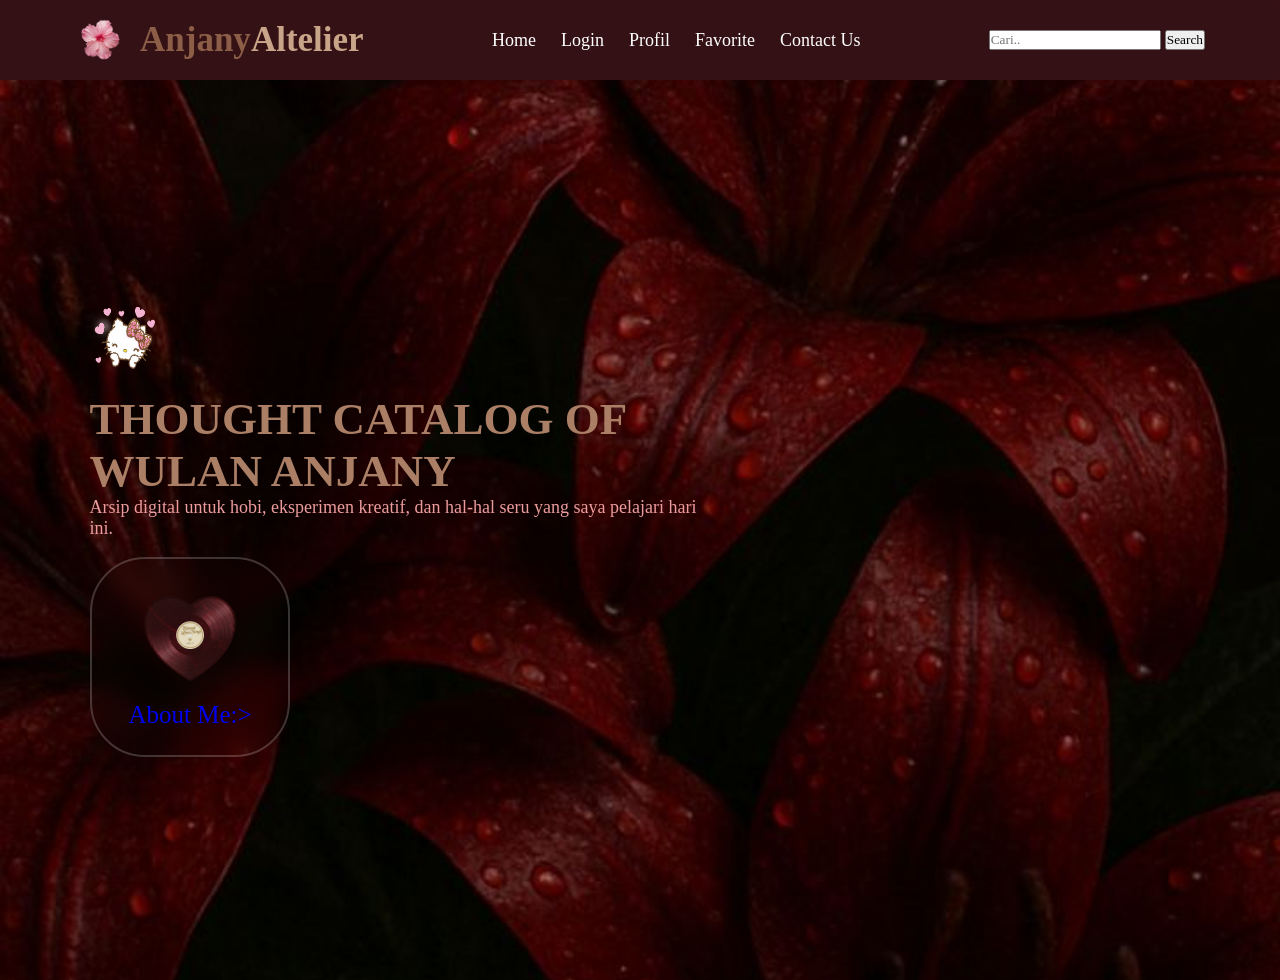
<file: index.html>
<!DOCTYPE html>
<html lang="en">
    <head> 
        <title> Anjany Atelier</title>
        <link rel="stylesheet" href="web.css">
    </head>
    <body>
        <!--Navbar start-->
        <nav class="navbar">
            <div class="navbar-logo" style="display: flex; align-items: center; gap: 15px;">
                <img src="pink_sticker.png" style="height:50px; max-width: 50px;">
                <h1>Anjany<span class="tec">Altelier</span></h1>
            </div>
            <ul>
                <li><a href="index.html">Home</a></li>
                <li><a href="loginn2.html">Login</a></li>
                <li><a href="profill.html">Profil</a></li>
                <li><a href="favorit.htmls">Favorite</a></li>
                <li><a href="contact.html">Contact Us</a></li>
            </ul>
            <div class="navbar-search">
                <input type="text" placeholder="Cari..">
                <button>Search</button>
            </div>
        </nav>
        <!--Navbar end-->
        <!--Main start-->
        <nav class="Home">
            <main class="Isi">
                <img src="download.gif" style="width:70px; height: 70px;">
                <h1>THOUGHT CATALOG OF <spa>WULAN ANJANY </spa></h1>
                <p> Arsip digital untuk hobi, eksperimen kreatif, dan hal-hal seru yang saya pelajari hari ini. </p>
                <br>
                <div class="box">
                    <center>
                    <img src="musik.png" style="width:120px; height: 120px;">
                    <p style="font-size: 25px; font-family: Playfair Display;"><a href="profill.html">About Me:></a></p>
                    </center>
                </div>
            </main>
        </nav>
        <!--Main end-->
    </body>
</file>
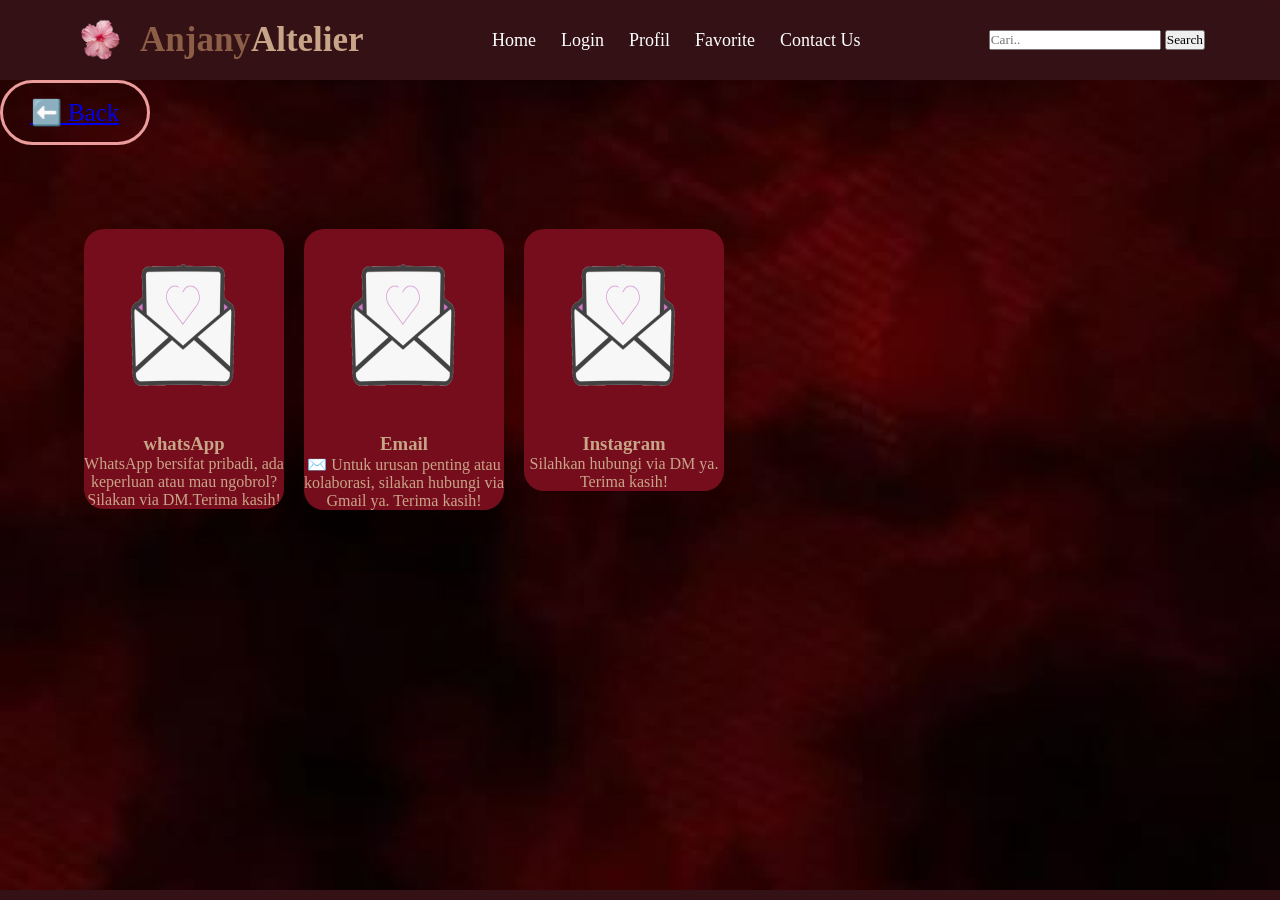
<file: contact.html>
<!DOCTYPE html>
<html lang="en">
    <head> 
        <title> Anjany Atelier</title>
        <link rel="stylesheet" href="web.css">
    </head>
    <body>
        <!--Navbar start-->
        <nav class="navbar">
            <div class="navbar-logo" style="display: flex; align-items: center; gap: 15px;">
                <img src="pink_sticker.png" style="height:50px; max-width: 50px;">
                <h1>Anjany<span class="tec">Altelier</span></h1>
            </div>
            <ul>
                <li><a href="index.html">Home</a></li>
                <li><a href="loginn2.html">Login</a></li>
                <li><a href="profill.html">Profil</a></li>
                <li><a href="favorit.html">Favorite</a></li>
                <li><a href="contact.html">Contact Us</a></li>
            </ul>
            <div class="navbar-search">
                <input type="text" placeholder="Cari..">
                <button>Search</button>
            </div>
        </nav>
        <!--Navbar end-->
        <!--Main start-->
        <nav class="movie-home">
            <p class="back1" style="color: #c8a588; text-align: center; font-size: 25px;"> <a href="favorit.html">⬅️ Back</a></p>
            
            <div class="movie-container" style="display: flex; margin: 5%; gap: 20px;">
            <a href="contact.html" target="_blank" class="movie-card-link">
                <center>
                <div class="movie-card">
                <div class="card-image">
                    <img src="contact.gif" style="width:200px; height: 200px;" alt="whatsApp">
                </div>
                <div class="card-info" style="color: #c8a588;">
                    <h3 class="song-title">whatsApp</h3>
                    <p>WhatsApp bersifat pribadi, ada keperluan atau mau ngobrol? Silakan via DM.Terima kasih!</p>
                </div>
                </div>
                </center>
            </a>
            <a href="https://mail.google.com/mail/?view=cm&fs=1&to=wulannyyy311@gmail.com" target="_blank" class="movie-card-link">
                <center>
                <div class="movie-card">
                <div class="card-image">
                    <img src="contact.gif" style="width:200px; height: 200px;" alt="Email">
                </div>
                <div class="card-info" style="color: #c8a588;">
                    <h3 class="song-title">Email</h3>
                    <p>✉️ Untuk urusan penting atau kolaborasi, silakan hubungi via Gmail ya. Terima kasih!</p>
                </div>
                </div>
                </center>
            </a>
            
            <a href="https://www.instagram.com/anja__ny?igsh=am8xdHp5NXBvYXFr" target="_blank" class="movie-card-link">
                <center>
                <div class="movie-card">
                <div class="card-image">
                    <img src="contact.gif" style="width:200px; height: 200px;" alt="Instagram">
                </div>
                <div class="card-info" style="color: #c8a588;">
                    <h3 class="song-title">Instagram</h3>
                    <p>Silahkan hubungi via DM ya. Terima kasih!</p>
                </div>
                </div>
                </center>
            </a>
</file>
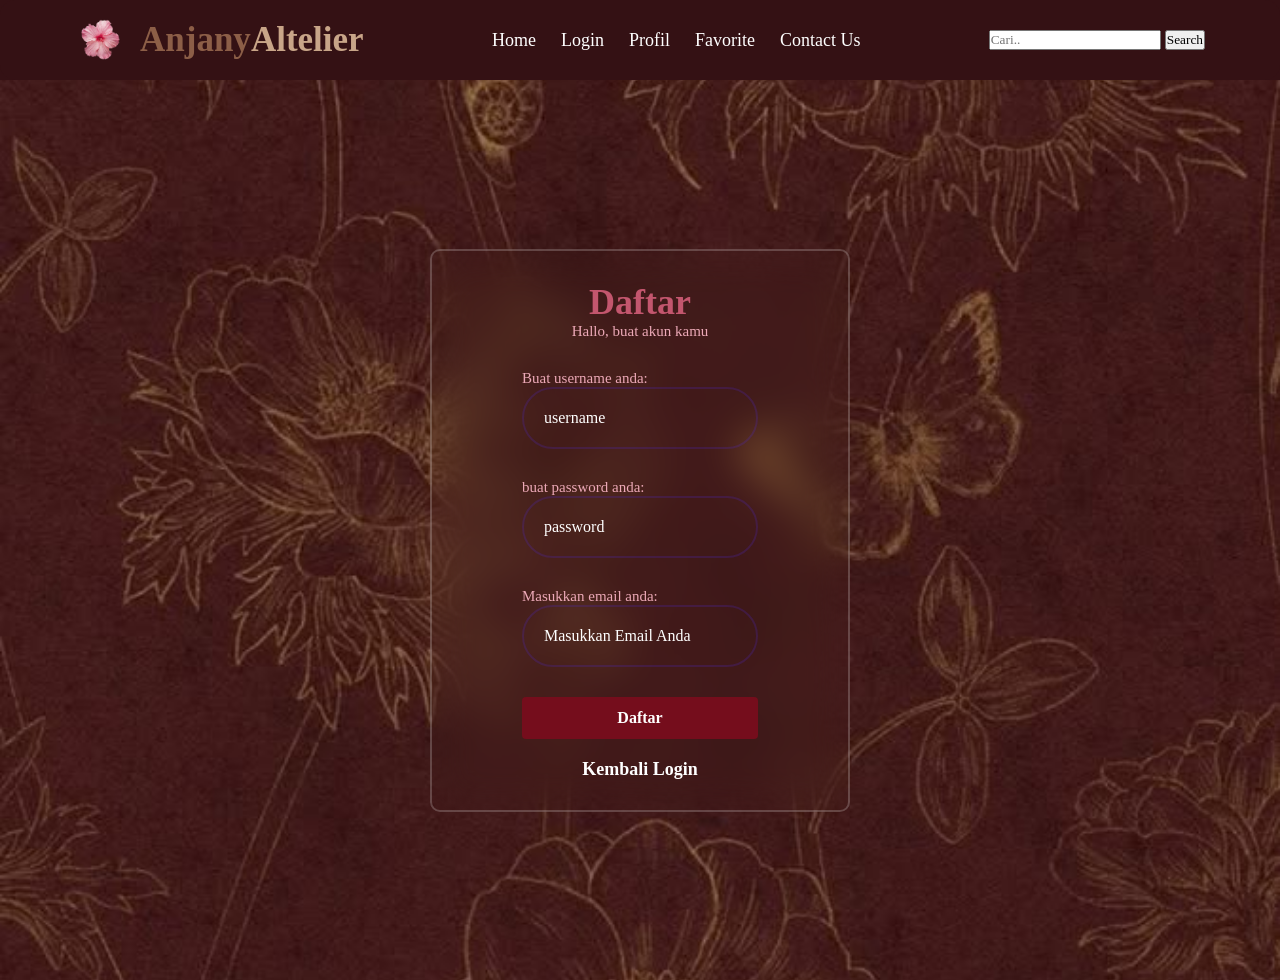
<file: daftar1.html>
<!DOCTYPE html>
<html lang="en">
    <head> 
        <title> Anjany Atelier</title>
        <link rel="stylesheet" href="web.css">
    </head>
    <body>
        <!--Navbar start-->
        <nav class="navbar">
            <div class="navbar-logo" style="display: flex; align-items: center; gap: 15px;">
                <img src="pink_sticker.png" style="height:50px; max-width: 50px;">
                <h1>Anjany<span class="tec">Altelier</span></h1>
            </div>
            <ul>
                <li><a href="index.html">Home</a></li>
                <li><a href="loginn2.html">Login</a></li>
                <li><a href="profill.html">Profil</a></li>
                <li><a href="favorit.html">Favorite</a></li>
                <li><a href="contact.html">Contact Us</a></li>
            </ul>
            <div class="navbar-search">
                <input type="text" placeholder="Cari..">
                <button>Search</button>
            </div>
        </nav>
        <!--Navbar end-->
        <!--Navbar main-->
        <nav class="body1">
            <div class="wrapper">
                <form action="">
                    <h1 style="color: #c3566e;">Daftar</h1>
                    <center><p class="deskripsi2" style="font-size: 15px; font-family: Playfair Display; color: #eca9b7;"> Hallo, buat akun kamu</p></center>
                    
                    <div class="input-box" >
                        <p class="deskripsi2" style="font-size: 15px; font-family: Playfair Display; color: #eca9b7;"> Buat username anda:</p>
                    <input type="text"
                    placeholder="username"
                    required>
                    </div>

                    <div class="input-box">
                        <p class="deskripsi2" style="font-size: 15px; font-family: Playfair Display; color: #eca9b7;"> buat password anda:</p>
                    <input type="password"
                    placeholder="password"
                    required>
                    </div>

                    <div class="input-box">
                        <p class="deskripsi2" style="font-size: 15px; font-family: Playfair Display; color: #eca9b7;"> Masukkan email anda:</p>
                        <input type="email" name="email" placeholder="Masukkan Email Anda" required>
                    </div>

                    <button type="submit" class="tombol">Daftar</button>
                    
                    <div class="link-daftar">
                        <p><a href="loginn2.html">Kembali Login</a></p>
                    </div>
                </form>
            </div>
</file>
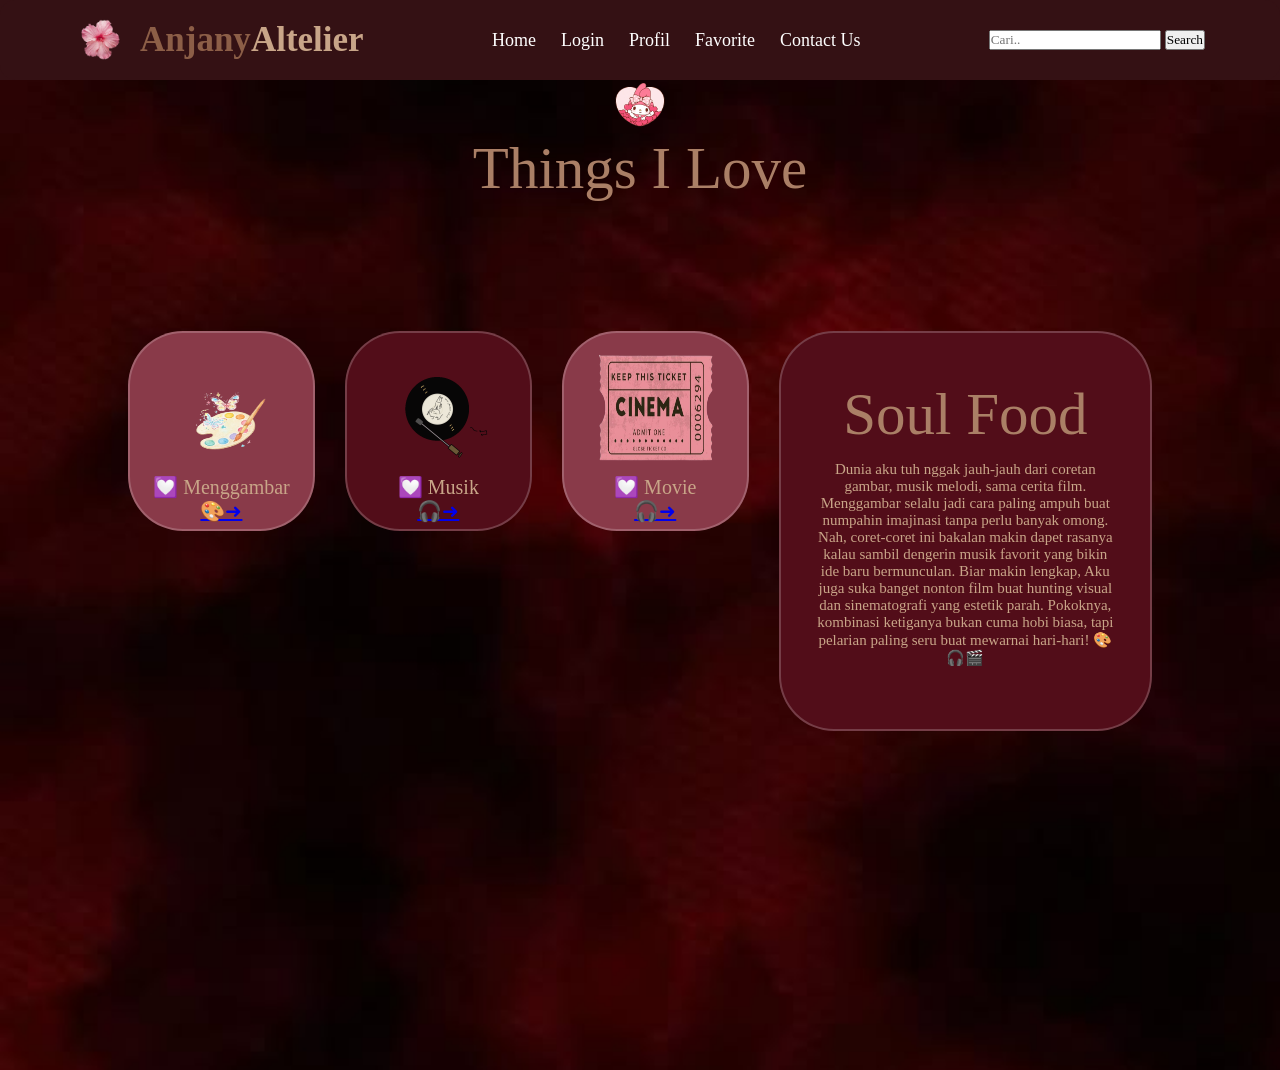
<file: favorit.html>
<!DOCTYPE html>
<html lang="en">
    <head> 
        <title> Anjany Atelier</title>
        <link rel="stylesheet" href="web.css">
    </head>
    <body>
         <!--Navbar start-->
        <nav class="navbar">
            <div class="navbar-logo" style="display: flex; align-items: center; gap: 15px;">
                <img src="pink_sticker.png" style="height:50px; max-width: 50px;">
                <h1>Anjany<span class="tec">Altelier</span></h1>
            </div>
            <ul>
                <li><a href="index.html">Home</a></li>
                <li><a href="loginn2.html">Login</a></li>
                <li><a href="profill.html">Profil</a></li>
                <li><a href="favorit.html">Favorite</a></li>
                <li><a href="contact.html">Contact Us</a></li>
            </ul>
            <div class="navbar-search">
                <input type="text" placeholder="Cari..">
                <button>Search</button>
            </div>
        </nav>
        <!--Navbar end-->
        <!--Main start-->
        <nav class="Homy">
            <center>
                <img src="mini.gif" style="height:50px; max-width: 50px;">
            <h1>Things I Love</h1>
            </center>
            <div style="display: flex; margin: 10%; gap: 30px;">
            <div class="box-fav1">
                    <center>
                    <img src="menggambar.png" style="width:120px; height: 120px;">
                    <p style="font-size: 20px; font-family: Playfair Display; color: #c8a588;">💟 Menggambar <br><a href="menggambar.html">🎨➜</a></p>
                    </center>
            </div>
            <div class="box-fav2">
                    <center>
                    <img src="Art Night Sticker - Find & Share on GIPHY.gif" style="width:120px; height: 120px;">
                    <p style="font-size: 20px; font-family: Playfair Display; color: #c8a588;">💟 Musik <br><a href="musik.html">🎧➜</a></p>
                    </center>
            </div>
            <div class="box-fav3">
                    <center>
                    <img src="movie.png" style="width:120px; height: 120px;">
                    <p style="font-size: 20px; font-family: Playfair Display; color: #c8a588;">💟 Movie <br><a href="movie.html">🎧➜</a></p>
                    </center>
            </div>
            <div class="box-fav4">
                    <center>
                    <h1 style="padding: 12px; text-align: center;">Soul Food</h1>
                    <p style="font-size: 15px; font-family: Playfair Display; color: #c8a588;">Dunia aku tuh nggak jauh-jauh dari coretan gambar, musik melodi, sama cerita film. Menggambar selalu jadi cara paling ampuh buat numpahin imajinasi tanpa perlu banyak omong. Nah, coret-coret ini bakalan makin dapet rasanya kalau sambil dengerin musik favorit yang bikin ide baru bermunculan. Biar makin lengkap, Aku juga suka banget nonton film buat hunting visual dan sinematografi yang estetik parah. Pokoknya, kombinasi ketiganya bukan cuma hobi biasa, tapi pelarian paling seru buat mewarnai hari-hari! 🎨🎧🎬</p>
                    </center>
            </div>
            </div>
    </body>
</file>
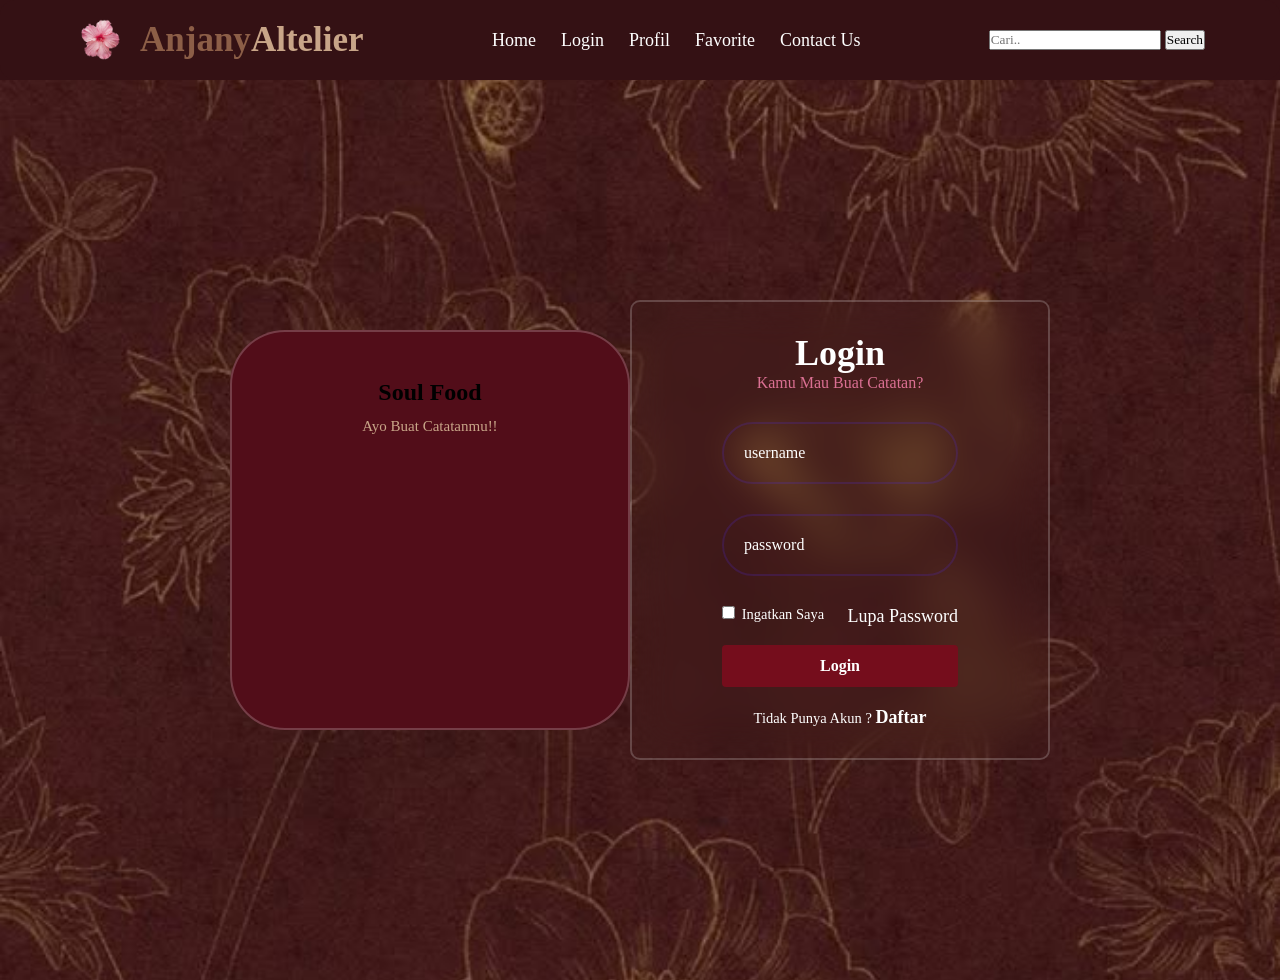
<file: loginn2.html>
<!DOCTYPE html>
<html lang="en">
    <head> 
        <title> Anjany Atelier</title>
        <link rel="stylesheet" href="web.css">
    </head>
    <body>
        <!--Navbar start-->
        <nav class="navbar">
            <div class="navbar-logo" style="display: flex; align-items: center; gap: 15px;">
                <img src="pink_sticker.png" style="height:50px; max-width: 50px;">
                <h1>Anjany<span class="tec">Altelier</span></h1>
            </div>
            <ul>
                <li><a href="index.html">Home</a></li>
                <li><a href="loginn2.html">Login</a></li>
                <li><a href="profill.html">Profil</a></li>
                <li><a href="favorit.html">Favorite</a></li>
                <li><a href="contact.html">Contact Us</a></li>
            </ul>
            <div class="navbar-search">
                <input type="text" placeholder="Cari..">
                <button>Search</button>
            </div>
        </nav>
        <!--Navbar end-->
        <!--Navbar main-->
        <nav class="body1">
            <div class="box-fav4">
                    <center>
                    <h1 style="padding: 12px; text-align: center;">Soul Food</h1>
                    <p style="font-size: 15px; font-family: Playfair Display; color: #c8a588;">Ayo Buat Catatanmu!!</p>
                    </center>
            </div>
        <div class="wrapper">
            <form action="">
                <h1>Login</h1>
                <center><p style="color: palevioletred;">Kamu Mau Buat Catatan?</p></center>
                <div class="input-box" >
                    <input type="text"
                    placeholder="username"
                    required>
                </div>
                <div class="input-box">
                    <input type="password"
                    placeholder="password"
                    required>
                </div>
                <div class="lupa-pass">
                            <label><input
                            type="checkbox"> Ingatkan Saya </label>
                            <a href="lupa password.html"> Lupa Password</a>
                        </div>
                        <br>
                        <button type="submit"
                        class="tombol">Login</a></button>
                <div class="link-daftar">
                    <p>Tidak Punya Akun ? <a href="daftar1.html">Daftar</a></p>
            </form>
        </div>
        </nav>
</file>
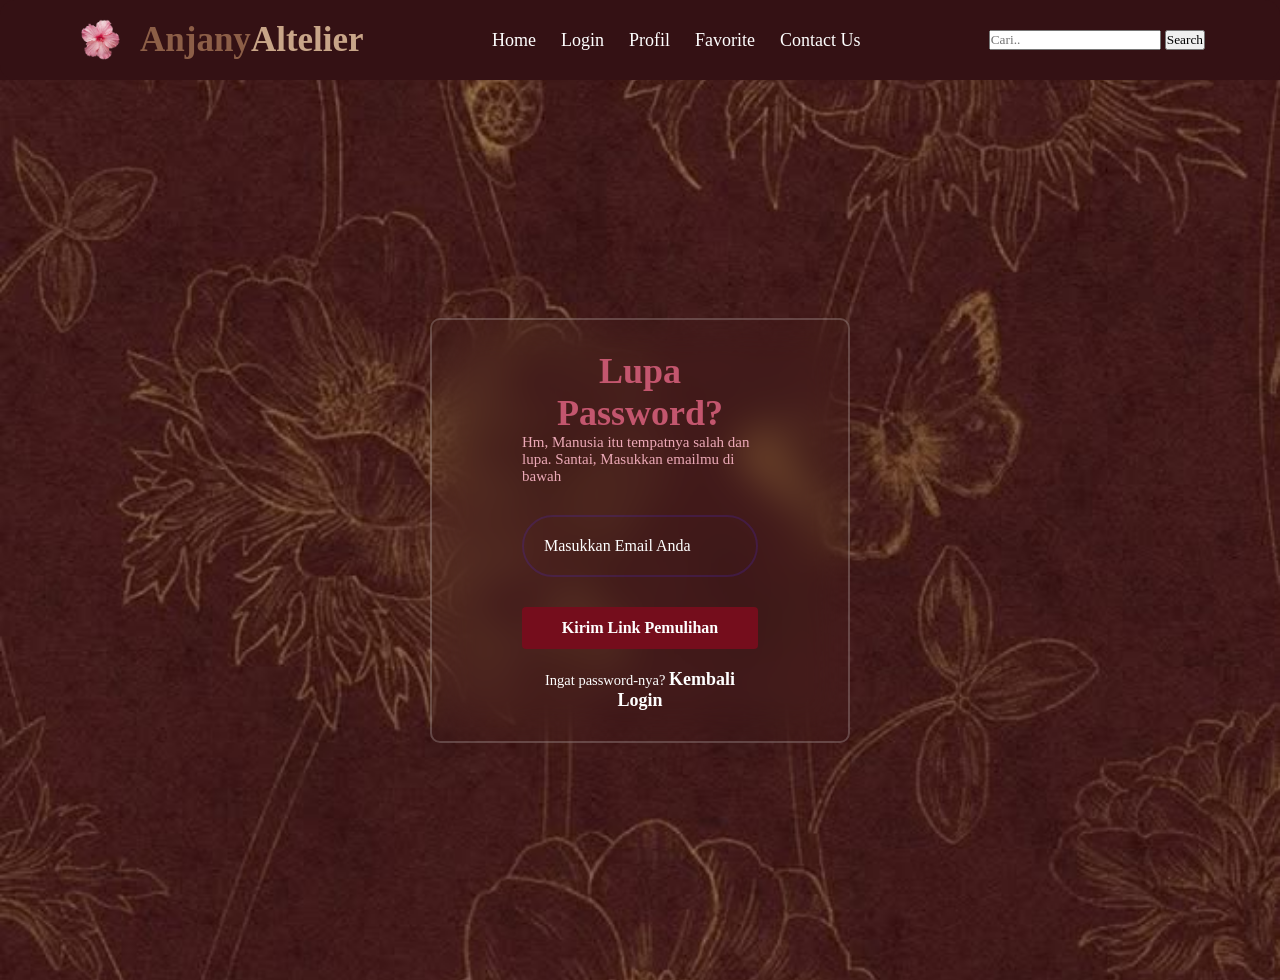
<file: lupa password.html>
<!DOCTYPE html>
<html lang="en">
    <head> 
        <title> Anjany Atelier</title>
        <link rel="stylesheet" href="web.css">
    </head>
    <body>
        <!--Navbar start-->
        <nav class="navbar">
            <div class="navbar-logo" style="display: flex; align-items: center; gap: 15px;">
                <img src="pink_sticker.png" style="height:50px; max-width: 50px;">
                <h1>Anjany<span class="tec">Altelier</span></h1>
            </div>
            <ul>
                <li><a href="index.html">Home</a></li>
                <li><a href="loginn2.html">Login</a></li>
                <li><a href="profill.html">Profil</a></li>
                <li><a href="favorit.html">Favorite</a></li>
                <li><a href="contact.html">Contact Us</a></li>
            </ul>
            <div class="navbar-search">
                <input type="text" placeholder="Cari..">
                <button>Search</button>
            </div>
        </nav>
        <!--Navbar end-->
        <!--Navbar main-->
        <nav class="body1">
            <div class="wrapper">
                <form action="">
                    <h1 style="color: #c3566e;">Lupa Password?</h1>
                    <p class="deskripsi" style="font-size: 15px; font-family: Playfair Display; color: #eca9b7;"> Hm, Manusia itu tempatnya salah dan lupa. Santai, Masukkan emailmu di bawah</p>
                    <div class="input-box">
                        <input type="email" name="email" placeholder="Masukkan Email Anda" required>
                    </div>
                    
                    <button type="submit" class="tombol">Kirim Link Pemulihan</button>
                    
                    <div class="link-daftar">
                        <p>Ingat password-nya? <a href="loginn2.html">Kembali Login</a></p>
                    </div>
                </form>
            </div>
</file>
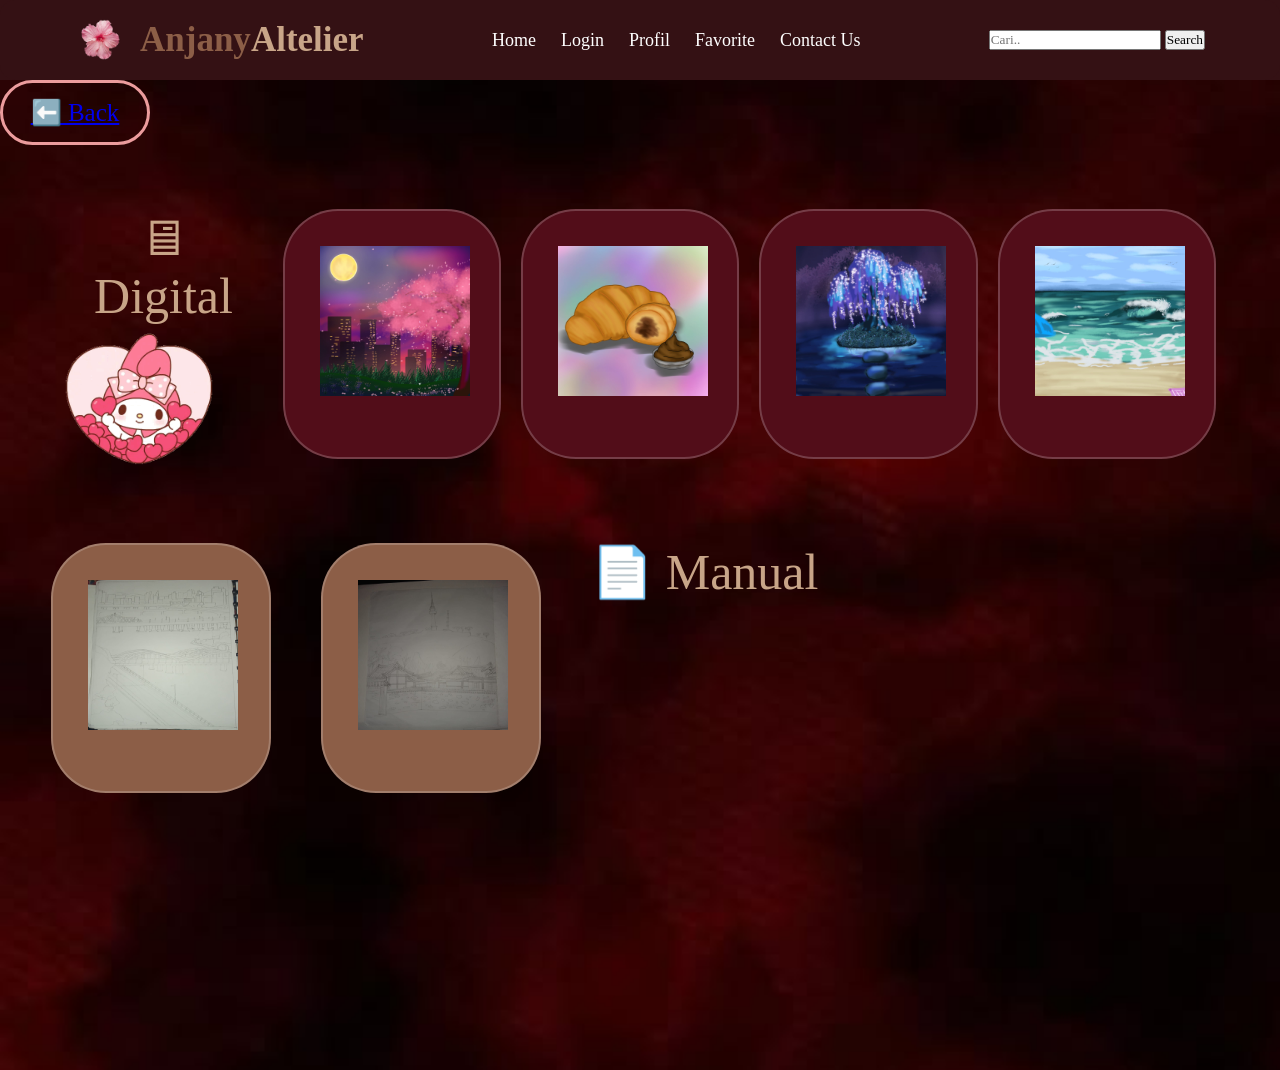
<file: menggambar.html>
<!DOCTYPE html>
<html lang="en">
    <head> 
        <title> Anjany Atelier</title>
        <link rel="stylesheet" href="web.css">
    </head>
    <body>
         <!--Navbar start-->
        <nav class="navbar">
            <div class="navbar-logo" style="display: flex; align-items: center; gap: 15px;">
                <img src="pink_sticker.png" style="height:50px; max-width: 50px;">
                <h1>Anjany<span class="tec">Altelier</span></h1>
            </div>
            <ul>
                <li><a href="index.html">Home</a></li>
                <li><a href="loginn2.html">Login</a></li>
                <li><a href="profill.html">Profil</a></li>
                <li><a href="favorit.html">Favorite</a></li>
                <li><a href="contact.html">Contact Us</a></li>
            </ul>
            <div class="navbar-search">
                <input type="text" placeholder="Cari..">
                <button>Search</button>
            </div>
        </nav>
        <!--Navbar end-->
        <!--Main start-->
        <nav class="menggambar">
            <p class="back" style="color: #c8a588; text-align: center; font-size: 25px;"> <a href="favorit.html">⬅️ Back</a></p>
            <div style="display: flex; margin: 5%; gap: 20px;">
            <div class="gambar-1">
                    <p style="color: #c8a588; text-align: center; font-size: 50px;"> 🖥 Digital</p>
                    <img src="mini.gif" style="height:150px; max-width: 150px;">
            </div>
            <div class="box-gm">
                    <img src="ini1.jpeg"  style="width:150px; height: 150px;">
            </div>
            <div class="box-gm2">
                    <img src="ini2.jpeg"  style="width:150px; height: 150px;">
            </div>
            <div class="box-gm3">
                    <img src="ini3.jpeg"  style="width:150px; height: 150px;">
            </div>
            <div class="box-gm4">
                    <img src="ini4.jpeg"  style="width:150px; height: 150px;">
            </div></div>
            <div style="display: flex; margin: 4%; gap: 50px;">
                <div class="box-mf1">
                    <img src="mn.jpeg"  style="width:150px; height: 150px;">
                </div>
                <div class="box-mf2">
                    <img src="m n.jpeg"  style="width:150px; height: 150px;">
                </div>
                <div class="gambar-2">
                    <p style="color: #c8a588; text-align: center; font-size: 50px;"> 📄 Manual</p>
            </div>
            </div>
</file>
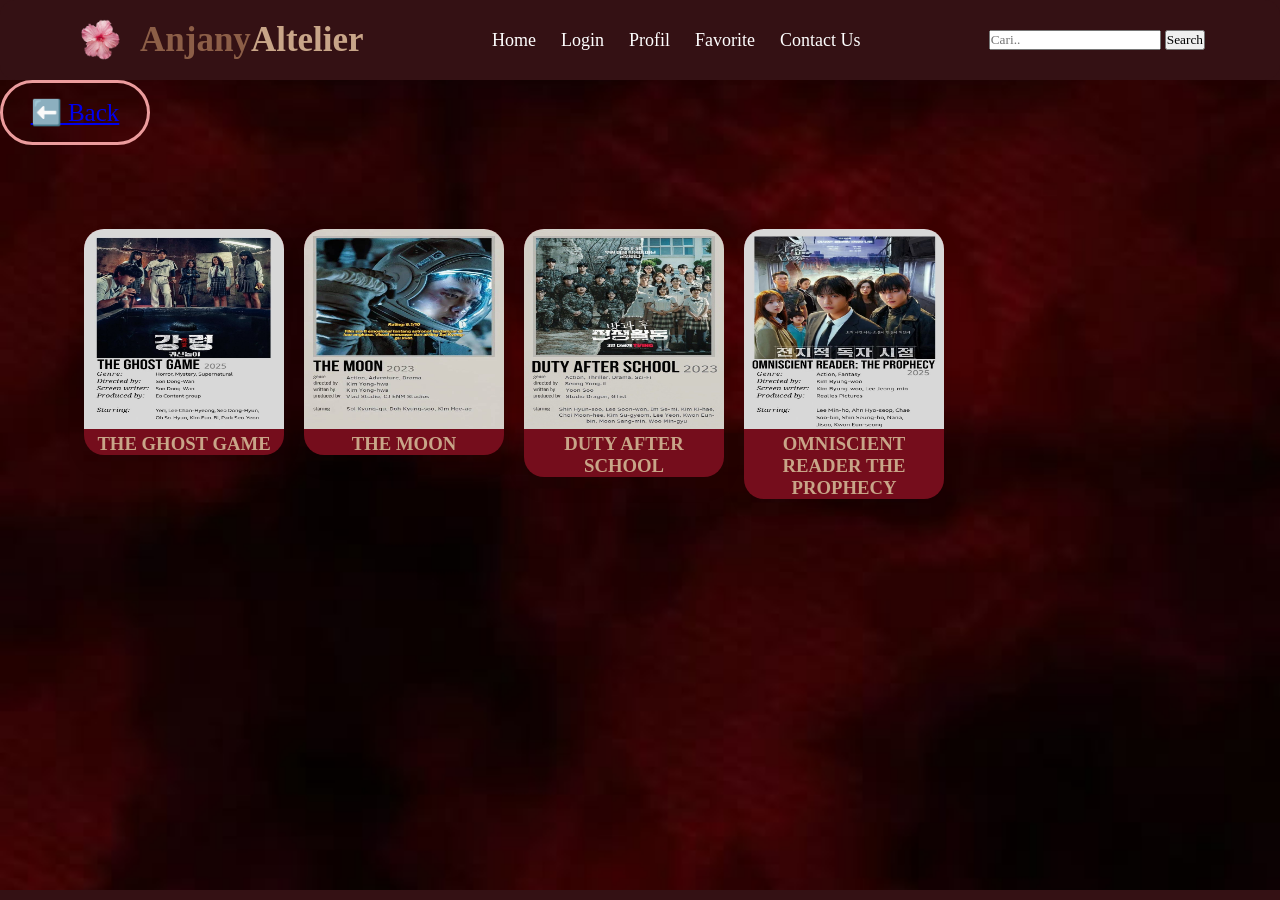
<file: movie.html>
<!DOCTYPE html>
<html lang="en">
    <head> 
        <title> Anjany Atelier</title>
        <link rel="stylesheet" href="web.css">
    </head>
    <body>
        <!--Navbar start-->
        <nav class="navbar">
            <div class="navbar-logo" style="display: flex; align-items: center; gap: 15px;">
                <img src="pink_sticker.png" style="height:50px; max-width: 50px;">
                <h1>Anjany<span class="tec">Altelier</span></h1>
            </div>
            <ul>
                <li><a href="index.html">Home</a></li>
                <li><a href="loginn2.html">Login</a></li>
                <li><a href="profill.html">Profil</a></li>
                <li><a href="favorit.html">Favorite</a></li>
                <li><a href="contact.html">Contact Us</a></li>
            </ul>
            <div class="navbar-search">
                <input type="text" placeholder="Cari..">
                <button>Search</button>
            </div>
        </nav>
        <!--Navbar end-->
        <!--Main start-->
        <nav class="movie-home">
            <p class="back1" style="color: #c8a588; text-align: center; font-size: 25px;"> <a href="favorit.html">⬅️ Back</a></p>
            
            <div class="movie-container" style="display: flex; margin: 5%; gap: 20px;">
            <a href="https://www.viu.com/ott/id/id/vod/2683638/The-Ghost-Game?pid=social_share_sender_android&utm_source=social_share_sender_android&utm_medium=social_share_sender_android&utm_uuid=379d2019647e7f17b24e6b63c4f0284fb1f51fd6a4d808c1d6e606e8c9a4904c" target="_blank" class="movie-card-link">
                <center>
                <div class="movie-card">
                <div class="card-image">
                    <img src="thirlerr.jfif" style="width:200px; height: 200px;" alt="The-Ghost-Game">
                </div>
                <div class="card-info" style="color: #c8a588;">
                    <h3 class="song-title">THE GHOST GAME</h3>
                </div>
                </div>
                </center>
            </a>
            <a href="https://www.viu.com/ott/id/id/vod/2269469/The-Moon?pid=social_share_sender_android&utm_source=social_share_sender_android&utm_medium=social_share_sender_android&utm_uuid=379d2019647e7f17b24e6b63c4f0284fb1f51fd6a4d808c1d6e606e8c9a4904c" target="_blank" class="movie-card-link2">
                <center>
                <div class="movie-card2">
                <div class="card-image">
                    <img src="lovi.jfif" style="width:200px; height: 200px;" alt="The Moon">
                </div>
                <div class="card-info" style="color: #c8a588;">
                    <h3 class="song-title">THE MOON</h3>
                </div>
                </div>
                </center>
            </a>
            <a href="https://www.viu.com/ott/id/id/vod/2114256/Duty-After-School?pid=social_share_sender_android&utm_source=social_share_sender_android&utm_medium=social_share_sender_android&utm_uuid=379d2019647e7f17b24e6b63c4f0284fb1f51fd6a4d808c1d6e606e8c9a4904c" target="_blank" class="movie-card-link2">
                <center>
                <div class="movie-card2">
                <div class="card-image">
                    <img src="duty.jfif" style="width:200px; height: 200px;" alt="Duty-After-School">
                </div>
                <div class="card-info" style="color: #c8a588;">
                    <h3 class="song-title">DUTY AFTER SCHOOL</h3>
                </div>
                </div>
                </center>
            </a>
            <a href="https://www.viu.com/ott/id/id/vod/2927420/Omniscient-Reader-The-Prophecy?pid=social_share_sender_android&utm_source=social_share_sender_android&utm_medium=social_share_sender_android&utm_uuid=379d2019647e7f17b24e6b63c4f0284fb1f51fd6a4d808c1d6e606e8c9a4904c" target="_blank" class="movie-card-link2">
                <center>
                <div class="movie-card2">
                <div class="card-image">
                    <img src="omniscient reader the prophecy 2025 kmovie.jfif" style="width:200px; height: 200px;" alt="Omniscient-Reader-The-Prophecy">
                </div>
                <div class="card-info" style="color: #c8a588;">
                    <h3 class="song-title">OMNISCIENT READER THE PROPHECY</h3>
                </div>
                </div>
                </center>
            </a>
</file>
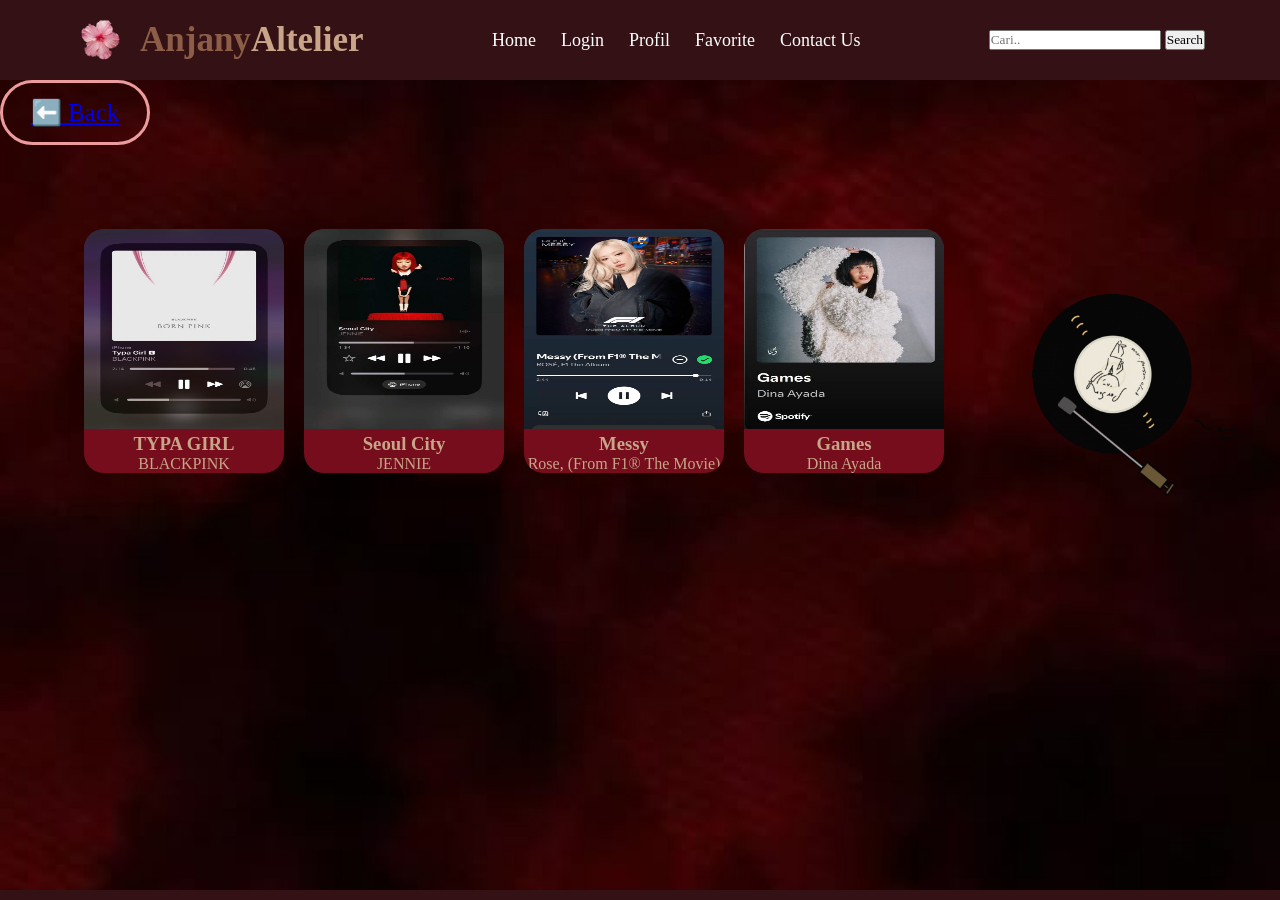
<file: musik.html>
<!DOCTYPE html>
<html lang="en">
    <head> 
        <title> Anjany Atelier</title>
        <link rel="stylesheet" href="web.css">
    </head>
    <body>
        <!--Navbar start-->
        <nav class="navbar">
            <div class="navbar-logo" style="display: flex; align-items: center; gap: 15px;">
                <img src="pink_sticker.png" style="height:50px; max-width: 50px;">
                <h1>Anjany<span class="tec">Altelier</span></h1>
            </div>
            <ul>
                <li><a href="index.html">Home</a></li>
                <li><a href="loginn2.html">Login</a></li>
                <li><a href="profill.html">Profil</a></li>
                <li><a href="favorit.html">Favorite</a></li>
                <li><a href="contact.html">Contact Us</a></li>
            </ul>
            <div class="navbar-search">
                <input type="text" placeholder="Cari..">
                <button>Search</button>
            </div>
        </nav>
        <!--Navbar end-->
        <!--Main start-->
        <nav class="musik">
            <p class="back1" style="color: #c8a588; text-align: center; font-size: 25px;"> <a href="favorit.html">⬅️ Back</a></p>
            
            <div class="playlist-container" style="display: flex; margin: 5%; gap: 20px;">
            <a href="https://open.spotify.com/track/3BHR1mJOqn2UZyq98YKPgd?si=5fHTzKZqQDCmTzwd9qy3Pg&context=spotify%3Aplaylist%3A37i9dQZF1DX8kP0ioXjxIA" target="_blank" class="music-card-link">
                <center>
                <div class="music-card">
                <div class="card-image">
                    <img src="BLACKPINK TYPA GIRL.jfif" style="width:200px; height: 200px;" alt="Typa Girl">
                </div>
                <div class="card-info" style="color: #c8a588;">
                    <h3 class="song-title">TYPA GIRL</h3>
                    <p class="artist-name">BLACKPINK</p>
                </div>
                </div>
                </center>
            </a>
            <a href="https://open.spotify.com/track/3pY2M4k9BSk7ulLBSV0tcX?si=-3g781YYRnCddgUQiDBCsg" target="_blank" class="music-card-link2">
                <center>
                <div class="music-card2">
                <div class="card-image">
                    <img src="Seoul City - JENNIE.jfif" style="width:200px; height: 200px;" alt="Seoul City">
                </div>
                <div class="card-info" style="color: #c8a588;">
                    <h3 class="song-title">Seoul City</h3>
                    <p class="artist-name">JENNIE</p>
                </div>
                </div>
                </center>
            </a>
            <a href="https://open.spotify.com/track/6Wobsw9uZ0D0xkfOjxXSq9?si=mN8G9I9PSA6_ZMJE8e1fOg" target="_blank" class="music-card-link3">
                <center>
                <div class="music-card3">
                <div class="card-image">
                    <img src="Rosé “Messy” out now🤩.jfif" style="width:200px; height: 200px;" alt="Messy">
                </div>
                <div class="card-info" style="color: #c8a588;">
                    <h3 class="song-title">Messy</h3>
                    <p class="artist-name">Rose, (From F1® The Movie)</p>
                </div>
                </div>
                </center>
            </a>
            <a href="https://open.spotify.com/track/707DkaerHk1Ad2uySczdR4?si=n_1uZCItTZK1VSEqyblTbg" target="_blank" class="music-card-link4">
                <center>
                <div class="music-card4">
                <div class="card-image">
                    <img src="dina.jpeg" style="width:200px; height: 200px;" alt="Games">
                </div>
                <div class="card-info" style="color: #c8a588;">
                    <h3 class="song-title">Games</h3>
                    <p class="artist-name">Dina Ayada</p>
                </div>
                </div>
                </center>
            </a>
            <img src="Art Night Sticker - Find & Share on GIPHY.gif" style="width:300px; height: 300px;">
            </div>
</file>
<file: web.css>
*{
    margin: 0px;
    padding: 0px;
    box-sizing: border-box;
    font-family: "poppins", Fredoka;
}
html, body {
  margin: 0;
  padding: 0;
  background-color: #341114;
}
.page-transition {
  opacity: 0;
  transform: translateY(60px); 
  animation: masukAlus 1.0s cubic-bezier(0.25, 1, 0.5, 1) forwards;
}
@keyframes{
    0% {
        opacity: 0;
        transform: translateY(60px); 
      }
      100% {
        opacity: 1;
        transform: translateY(60px); 
      }
}
.navbar{
    width: 100%;
    height: 100% ;
    background-color: #341114;
    color: #341114;
    padding: 15px 75px ;
    border-radius: 15px;
    display: flex;
    justify-content: space-between;
    align-items: center;
}
.navbar .navbar-logo h1{
    font-size: 35px ;
    color: #8c5e47;
}
.navbar .navbar-logo .tec{
    color: #c8a588;
}
.navbar ul{
    list-style: none;
    gap: 25px;
    display: flex;
    transition: color 1.9s ease;
}
.navbar ul:hover{
    color: #750d1c;
}
.navbar ul li{
    position: relative;
}
.navbar ul li a{
    text-decoration: none;
    font-size: 18px;
    color: white;
    transition: 0,3s ease;
}
.navbar ul li a::before{
    content: ;
    position: absolute;
    width: 0;
    height: 2px;
    left: 0;
    bottom: 5px;
    background-color: darkgoldenrod;
    transition: 0.3s ease;
}
.navbar ul li a:hover{
    color: palevioletred;
}
.Home{
    min-height: 100vh;
    display: flex;
    align-items: center;
    background: url(wallpaper.jfif);
    background-repeat: no-repeat;
    background-size: cover;
    background-position: center;
}
.Home .Isi{
    padding: 1.4rem 7%;
    max-width: 50rem;
}
.Isi a{
    text-decoration: none;
}
.Isi h1{
    margin-top: 1rem;
    font-size: 45px;
    color: #aa7f66;
}
.Isi p{
    font-size: 18px;
    color: #ec9c9d;
    font-weight: 100;
}
.box{
   background-color: transparent;
   backdrop-filter: blur(10px);
   border: 2px solid rgb(255, 255, 255, .2);
    border-radius: 55px;
    padding: 18px;
    width:200px;
    height: 200px;
    overflow: hidden;
}
.Home-1{
   min-height: 100vh;
    display: flexbox;
    align-items: center;
    background: url(waaa.jfif);
    background-repeat: no-repeat;
    background-size: cover;
    background-position: center;
}
.cat1{
    font-weight: bolder;
    color:#ec9c9d;
    font: 3em 'Brush Script MT';
}
.Home-1 .polaroid{
    display: flexbox;
    width: 55px;
    height: 55px;
}
.box-1{
    justify-content: center;
    background-color: transparent;
   backdrop-filter: blur(10px);
   border: 3px solid rgb(255, 255, 255, .2);
    border-radius: 55px;
    padding: 35px;
    width:400px;
    height: 500px;
    overflow: hidden;
}
.box-2{
    justify-content: center;
    background:url(catatan.jfif);
    background-size:105% ;
   backdrop-filter: blur(10px);
   border: 2px solid #750d1c;
    border-radius: 25px;
    padding: 35px;
    width:400px;
    height: 300px;
    overflow: hidden;
}
.box-2 h2{
    font-size: 25px;
    color: #ec9c9d;
}
.box-2 ul li{
    font-size: 16px;
    color: #ec9c9d;
    font-weight: 20;
}
.catatan .cat1{
    font-weight: bolder;
    color:#ec9c9d;
    font: 3em 'Brush Script MT';
}
.catatan {
    justify-content: center;
    background-color: #750d1c;
    font-size: 15px;
   backdrop-filter: blur(10px);
   border: 4px solid rgb(51, 17, 19);
    border-radius: 25px;
    padding: 45px;
    width:400px;
    height:200px;
    overflow: hidden;
}
.kotak{
    justify-content: center;
    background-color: #ec9c9d;
   border: 3px solid rgb(255, 255, 255, .2);
    border-radius: 55px;
    padding: 15px;
    width: 150px;
    display: block;
    width: max-content;
    margin-top: 20px;
    margin-left: auto;
    margin-right: 5%;
}
.Homy{
    min-height: 110vh;
    display: flexbox;
    align-items: center;
    background: url(noni.jfif);
    background-repeat: no-repeat;
    background-size: cover;
    background-position: center;
}
.Homy h1{
    font: 1em 'DM Serif Display';
    font-size: 59px;
    color: #aa7f66;
}
.Homy .box-fav1{
    background-color: rgb(137, 58, 73);
   backdrop-filter: blur(10px);
   border: 2px solid rgb(255, 255, 255, .2);
    border-radius: 55px;
    padding: 18px;
    width:200px;
    height: 200px;
    overflow: hidden;
}
.Homy .box-fav2{
    background-color: #520d19;
   backdrop-filter: blur(10px);
   border: 2px solid rgb(255, 255, 255, .2);
    border-radius: 55px;
    padding: 18px;
    width:200px;
    height: 200px;
    overflow: hidden;
    gap: 5px;
}
.Homy .box-fav3{
    background-color: rgb(137, 58, 73);
   backdrop-filter: blur(10px);
   border: 2px solid rgb(255, 255, 255, .2);
    border-radius: 55px;
    padding: 18px;
    width:200px;
    height: 200px;
    overflow: hidden;
    gap: 5px;
}
.Homy .box-fav4{
    background-color: #520d19;
   backdrop-filter: blur(10px);
   border: 2px solid rgb(255, 255, 255, .2);
    border-radius: 55px;
    padding: 35px;
    width:400px;
    height: 400px;
    overflow: hidden;
    gap: 5px;
}
.menggambar{
    min-height: 110vh;
    display: flexbox;
    align-items: center;
    background: url(noni.jfif);
    background-repeat: no-repeat;
    background-size: cover;
    background-position: center;
}
.back{
    justify-content: center;
    background-color: transparent;
   border: 3px solid #ec9c9d;
    border-radius: 55px;
    padding: 15px;
    width: 150px;
}
.box-gm{
    background-color: #520d19;
   backdrop-filter: blur(10px);
   border: 2px solid rgb(255, 255, 255, .2);
    border-radius: 55px;
    padding: 35px;
    width:220px;
    height: 250px;
    overflow: hidden;
    gap: 5px;
}
.box-gm2{
    background-color: #520d19;
   backdrop-filter: blur(10px);
   border: 2px solid rgb(255, 255, 255, .2);
    border-radius: 55px;
    padding: 35px;
    width:220px;
    height: 250px;
    overflow: hidden;
    gap: 5px;
}
.box-gm3{
     background-color: #520d19;
   backdrop-filter: blur(10px);
   border: 2px solid rgb(255, 255, 255, .2);
    border-radius: 55px;
    padding: 35px;
    width:220px;
    height: 250px;
    overflow: hidden;
    gap: 5px;
}
.box-gm4{
    background-color: #520d19;
   backdrop-filter: blur(10px);
   border: 2px solid rgb(255, 255, 255, .2);
    border-radius: 55px;
    padding: 35px;
    width:220px;
    height: 250px;
    overflow: hidden;
    gap: 5px;
}
.box-mf1{
     background-color: #8c5e47;
   backdrop-filter: blur(10px);
   border: 2px solid rgb(255, 255, 255, .2);
    border-radius: 55px;
    padding: 35px;
    width:220px;
    height: 250px;
    overflow: hidden;
    gap: 150px;
}
.box-mf2{
    background-color: #8c5e47;
   backdrop-filter: blur(10px);
   border: 2px solid rgb(255, 255, 255, .2);
    border-radius: 55px;
    padding: 35px;
    width:220px;
    height: 250px;
    overflow: hidden;
    gap: 150px;
}
.musik{
    min-height: 90vh;
    display: flexbox;
    align-items: center;
    background: url(noni.jfif);
    background-repeat: no-repeat;
    background-size: cover;
    background-position: center;
}
.playlist-container {
  display: flex;
  flex-direction: row;
  gap: 24px; 
  padding: 20px;
}
.music-card {
  width: 200px; 
  background-color: #750d1c;
  border-radius: 20px; 
  overflow: hidden; 
  box-shadow: 0 10px 20px rgba(0, 0, 0, 0.08); 
  transition: transform 0.3s ease;
}
.music-card-link {
  text-decoration: none;
  display: block;
  color: inherit;
}
.music-card-link:hover .music-card {
  transform: scale(1.03);
  box-shadow: 0 15px 30px #ec9c9d;
}
.musik .back1{
    justify-content: center;
    background-color: transparent;
   border: 3px solid #ec9c9d;
    border-radius: 55px;
    padding: 15px;
    width: 150px;
}
.music-card2 {
  width: 200px; 
  background-color: #750d1c;
  border-radius: 20px; 
  overflow: hidden; 
  box-shadow: 0 10px 20px rgba(0, 0, 0, 0.08); 
  transition: transform 0.3s ease;
}
.music-card-link2 {
  text-decoration: none;
  display: block;
  color: inherit;
}
.music-card-link2:hover .music-card2 {
  transform: scale(1.03);
  box-shadow: 0 15px 30px #ec9c9d;
}
.music-card3 {
  width: 200px; 
  background-color: #750d1c;
  border-radius: 20px; 
  overflow: hidden; 
  box-shadow: 0 10px 20px rgba(0, 0, 0, 0.08); 
  transition: transform 0.3s ease;
}
.music-card-link3 {
  text-decoration: none;
  display: block;
  color: inherit;
}
.music-card-link3:hover .music-card3 {
  transform: scale(1.03);
  box-shadow: 0 15px 30px #ec9c9d;
}
.music-card4 {
  width: 200px; 
  background-color: #750d1c;
  border-radius: 20px; 
  overflow: hidden; 
  box-shadow: 0 10px 20px rgba(0, 0, 0, 0.08); 
  transition: transform 0.3s ease;
}
.music-card-link4 {
  text-decoration: none;
  display: block;
  color: inherit;
}
.music-card-link4:hover .music-card4 {
  transform: scale(1.03);
  box-shadow: 0 15px 30px #ec9c9d;
}
.movie-home{
    min-height: 90vh;
    display: flexbox;
    align-items: center;
    background: url(noni.jfif);
    background-repeat: no-repeat;
    background-size: cover;
    background-position: center;
}
.movie-home .back1{
    justify-content: center;
    background-color: transparent;
   border: 3px solid #ec9c9d;
    border-radius: 55px;
    padding: 15px;
    width: 150px;
}
.movie-container {
  display: flex;
  flex-direction: row;
  gap: 24px; 
  padding: 20px;
}
.movie-card {
  width: 200px; 
  background-color: #750d1c;
  border-radius: 20px; 
  overflow: hidden; 
  box-shadow: 0 10px 20px rgba(0, 0, 0, 0.08); 
  transition: transform 0.3s ease;
}
.movie-card-link {
  text-decoration: none;
  display: block;
  color: inherit;
}
.movie-card-link:hover .movie-card {
  transform: scale(1.03);
  box-shadow: 0 15px 30px #ec9c9d;
}
.movie-card2 {
  width: 200px; 
  background-color: #750d1c;
  border-radius: 20px; 
  overflow: hidden; 
  box-shadow: 0 10px 20px rgba(0, 0, 0, 0.08); 
  transition: transform 0.3s ease;
}
.movie-card-link2 {
  text-decoration: none;
  display: block;
  color: inherit;
}
.movie-card-link2:hover .movie-card2 {
  transform: scale(1.03);
  box-shadow: 0 15px 30px #ec9c9d;
}
.body1 {
    display: flex;
    justify-content: center;
    align-items: center;
    min-height: 100vh;
    background: url(wa\ login.jfif);
    background-repeat: no-repeat;
    background-size: cover;
    background-position: center;
}
.body1 .box-fav4{
    background-color: #520d19;
   backdrop-filter: blur(10px);
   border: 2px solid rgb(255, 255, 255, .2);
    border-radius: 55px;
    padding: 35px;
    width:400px;
    height: 400px;
    overflow: hidden;
    gap: 5px;
}
.wrapper {
    width: 420px;
    background: transparent;
    border: 2px solid rgb(255, 255, 255, .2);
    backdrop-filter: blur(20px);
    color: white;
    border-radius: 10px;
    padding: 30px 90px;
}
.wrapper h1 {
    font-size: 36px;
    text-align: center;
}
.wrapper .input-box {
    height: 100%;
    margin: 30px 0;
}
.input-box input {
    width: 100%;
    height: 100%;
    background: transparent;
    border: 2px solid rgba(81, 40, 228, 0.2);
    border-radius:40px;
    font-size: 16px;
    color: white;
    padding: 20px 50px 20px 20px;
}
.input-box input::placeholder {
    color: white;
}
.input-box input:focus{
    border-color: #750d1c;
    outline: none;
}

.wrapper .lupa-pass {
    display: flex;
    justify-content: space-between;
    font-size: 14.5px;
    margin-right: -15% 0.15px;
}
.lupa-pass label input {
    accent-color: palevioletred;
    margin-right: 3px;
}
.lupa-pass a{
    text-decoration: none;
    font-size: 18px;
    color: white;
    transition: 0,3s ease;
}
.lupa-pass a::before{
    content: ;
    position: absolute;
    width: 0;
    height: 2px;
    left: 0;
    bottom: 5px;
    background-color: darkgoldenrod;
    transition: 0.3s ease;
}
.lupa-pass a:hover{
    color: palevioletred;

}
.wrapper .tombol {
    width: 100%;
    padding: 12px;
    background-color: #750d1c;
    border: none;
    border-radius: 4px;
    color: white;
    font-size: 16px;
    font-weight: bold;
    cursor: pointer;
    transition: background-color 0.3s
}
.wrapper .tombol:hover{
    background-color: #ec9c9d;
}
.wrapper .link-daftar {
    font-size: 14.5px;
    text-align: center;
    margin-top: 20px;
}
.link-daftar p{
    color: white;
}
.link-daftar p a{
    color: white;
    text-decoration: none;
    font-weight: 600;
}
.link-daftar a{
    text-decoration: none;
    font-size: 18px;
    color: white;
    transition: 0,3s ease;
}
.link-daftar a::before{
    content: ;
    position: absolute;
    width: 0;
    height: 2px;
    left: 0;
    bottom: 5px;
    background-color: darkgoldenrod;
    transition: 0.3s ease;
}
.link-daftar a:hover{
    color: palevioletred;

}
</file>
